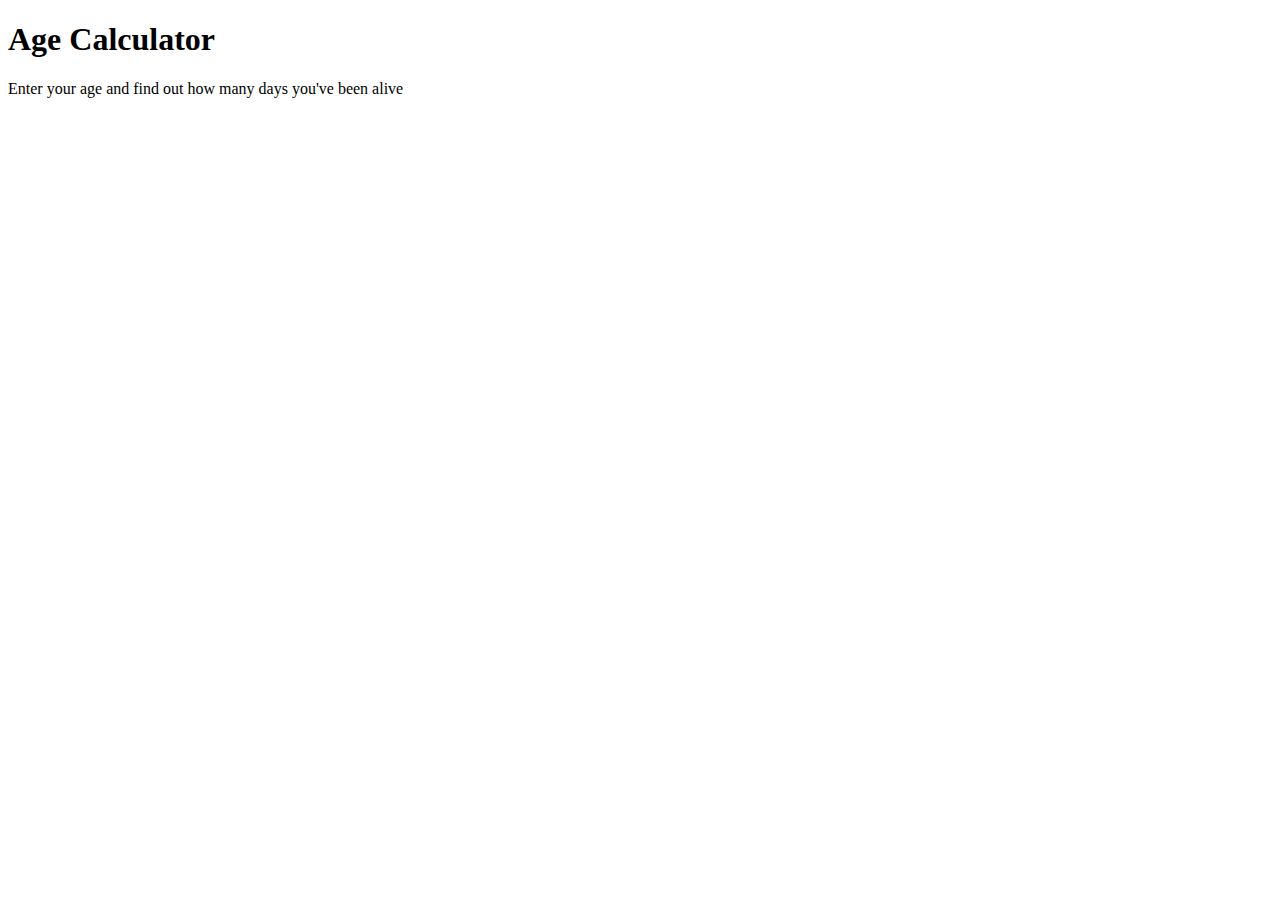
<file: age-calculator/index.html>
<!DOCTYPE html>
<html>
<head>
	<title>Age Calculator</title>
</head>
<body>
<h1>Age Calculator</h1>
<p>Enter your age and find out how many days you've been alive</p>

<script type="text/javascript" src="script.js"></script>
</body>
</html>
</file>
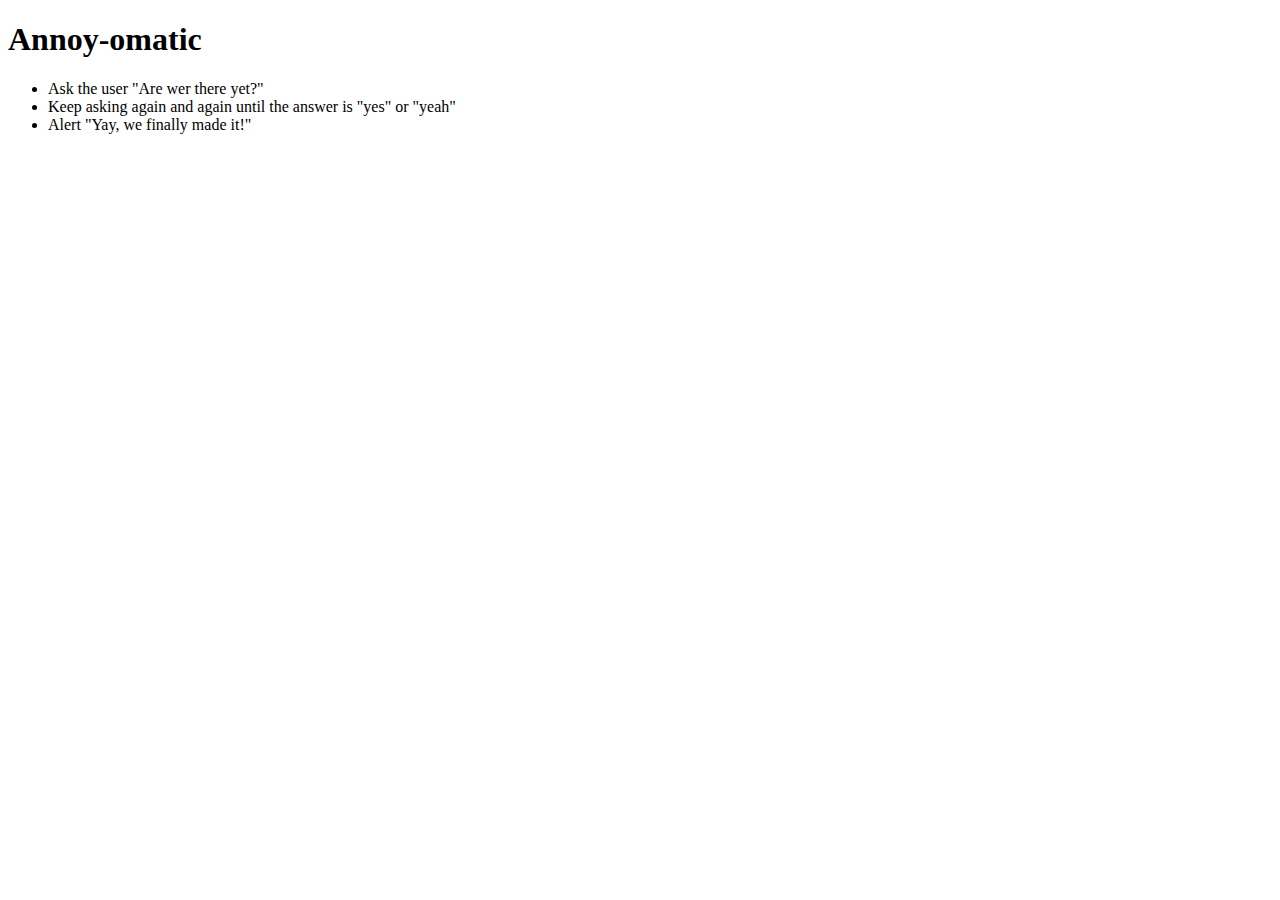
<file: annoy-omatic/index.html>
<!DOCTYPE html>
<html>
<head>
	<title>Annoy-omatic</title>
</head>
<body>
	<h1>Annoy-omatic</h1>
	<ul>
		<li>Ask the user "Are wer there yet?"</li>
		<li>Keep asking again and again until the answer is "yes" or "yeah"</li>
		<li>Alert "Yay, we finally made it!"</li>
	</ul>

<script type="text/javascript" src="script.js"></script>
</body>
</html>
</file>
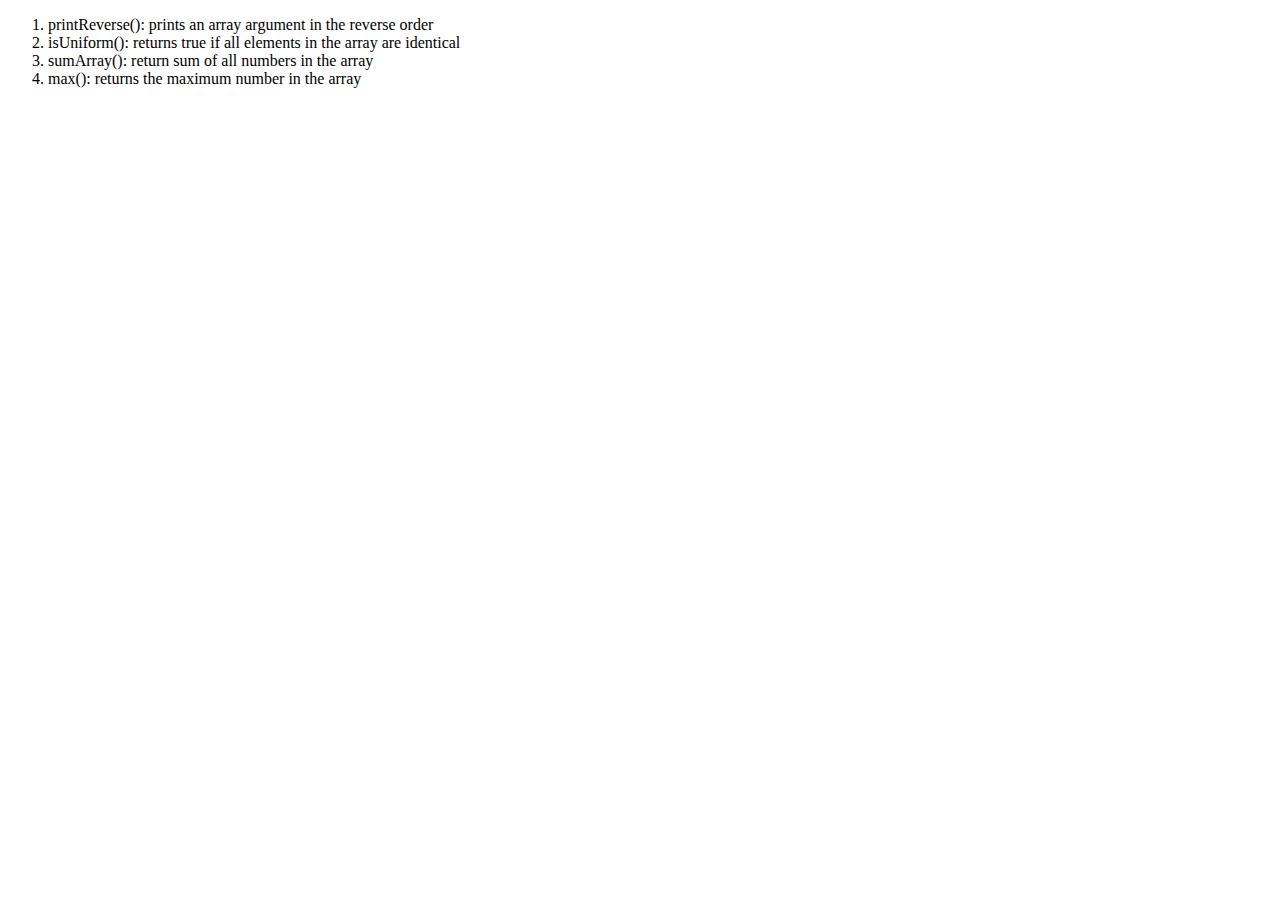
<file: array-problem-set/index.html>
<!DOCTYPE html>
<html>
<head>
	<title>Array Problem Set</title>
</head>
<body>
<ol>
	<li>printReverse(): prints an array argument in the reverse order</li>
	<li>isUniform(): returns true if all elements in the array are identical</li>
	<li>sumArray(): return sum of all numbers in the array</li>
	<li>max(): returns the maximum number in the array</li>
</ol>

<script type="text/javascript" src="script.js"></script>
</body>
</html>
</file>
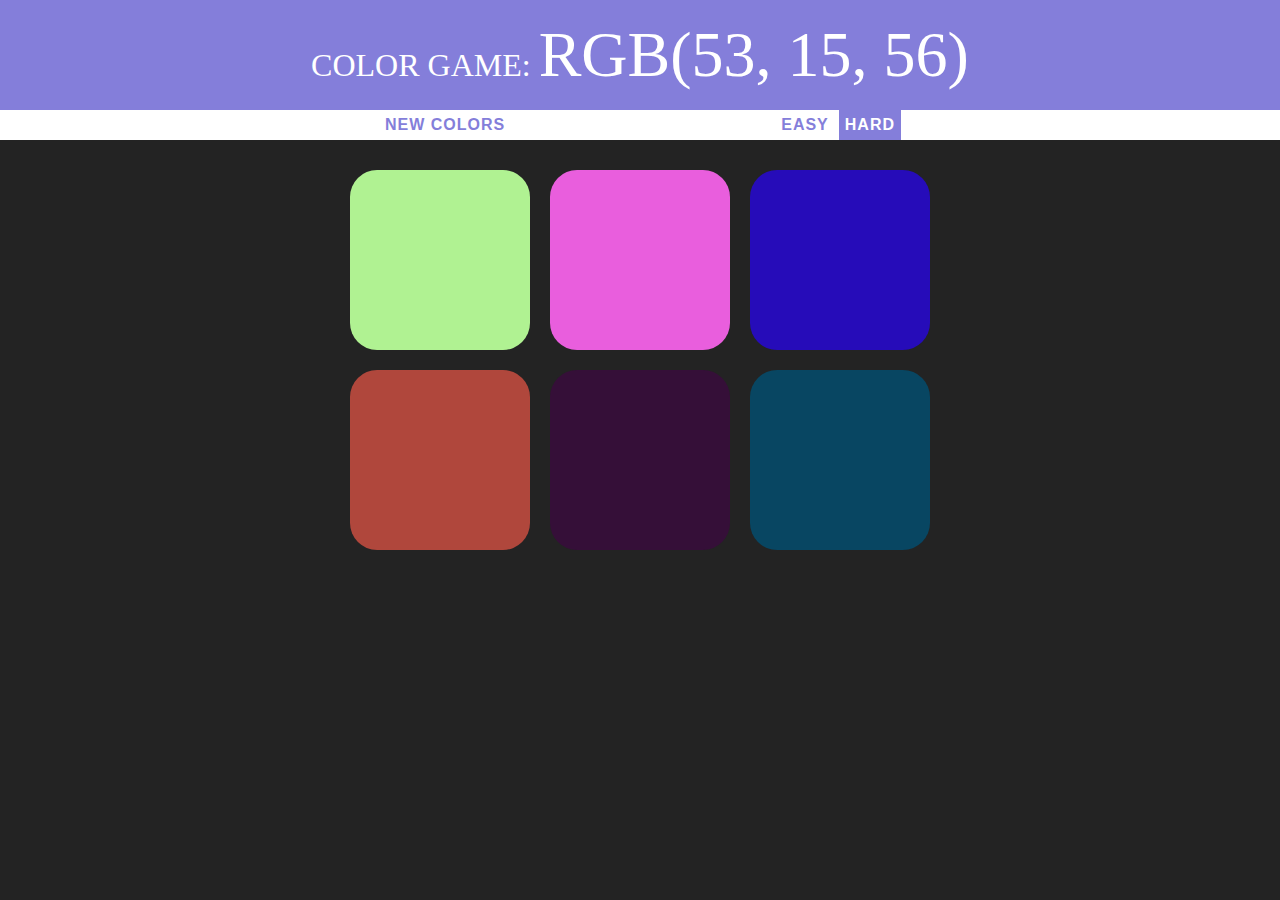
<file: color-game/index.html>
<!DOCTYPE html>
<html>
  <head>
    <meta charset="utf-8">
    <title>Color Game</title>
    <link rel="stylesheet" href="style.css">
  </head>
  <body>
    <h1>Color Game: <span id="colorDisplay">RBG</span></h1>

    <div id="stripe">
      <button id="reset">New Colors</button>
      <span id="message"></span>
      <button class="mode">Easy</button>
      <button class="mode selected">Hard</button>
    </div>
    <div id="container">
      <div class="square"></div>
      <div class="square"></div>
      <div class="square"></div>
      <div class="square"></div>
      <div class="square"></div>
      <div class="square"></div>
    </div>

  <script type="text/javascript" src="script.js">
  </script>
  </body>
</html>
</file>
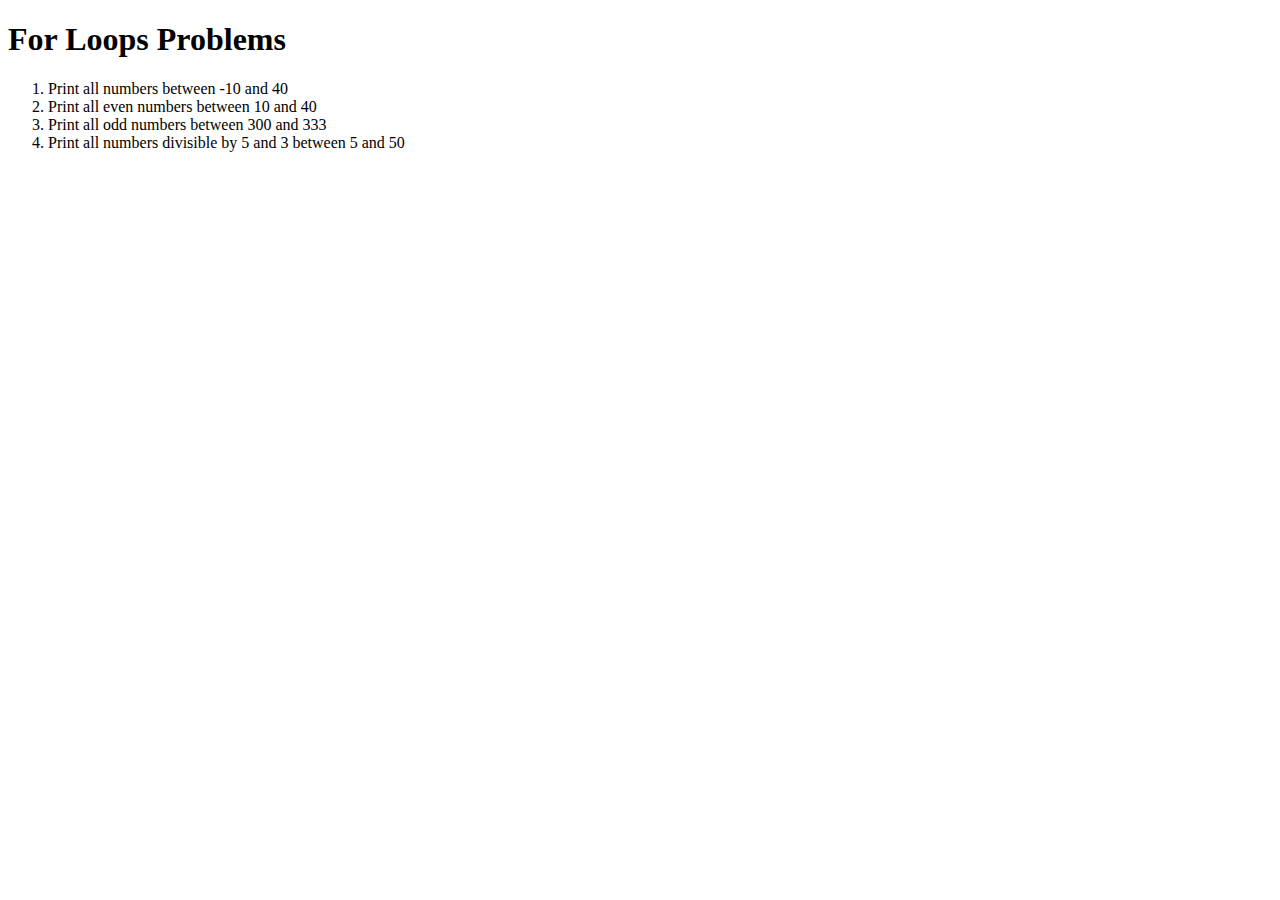
<file: for-loop-problems/index.html>
<!DOCTYPE html>
<html>
<head>
	<title>For Loops</title>
</head>
<body>
<h1>For Loops Problems</h1>
<ol>
	<li>Print all numbers between -10 and 40</li>
	<li>Print all even numbers between 10 and 40</li>
	<li>Print all odd numbers between 300 and 333</li>
	<li>Print all numbers divisible by 5 and 3 between 5 and 50</li>
</ol>
<script type="text/javascript" src="script.js"></script>
</body>
</html>
</file>
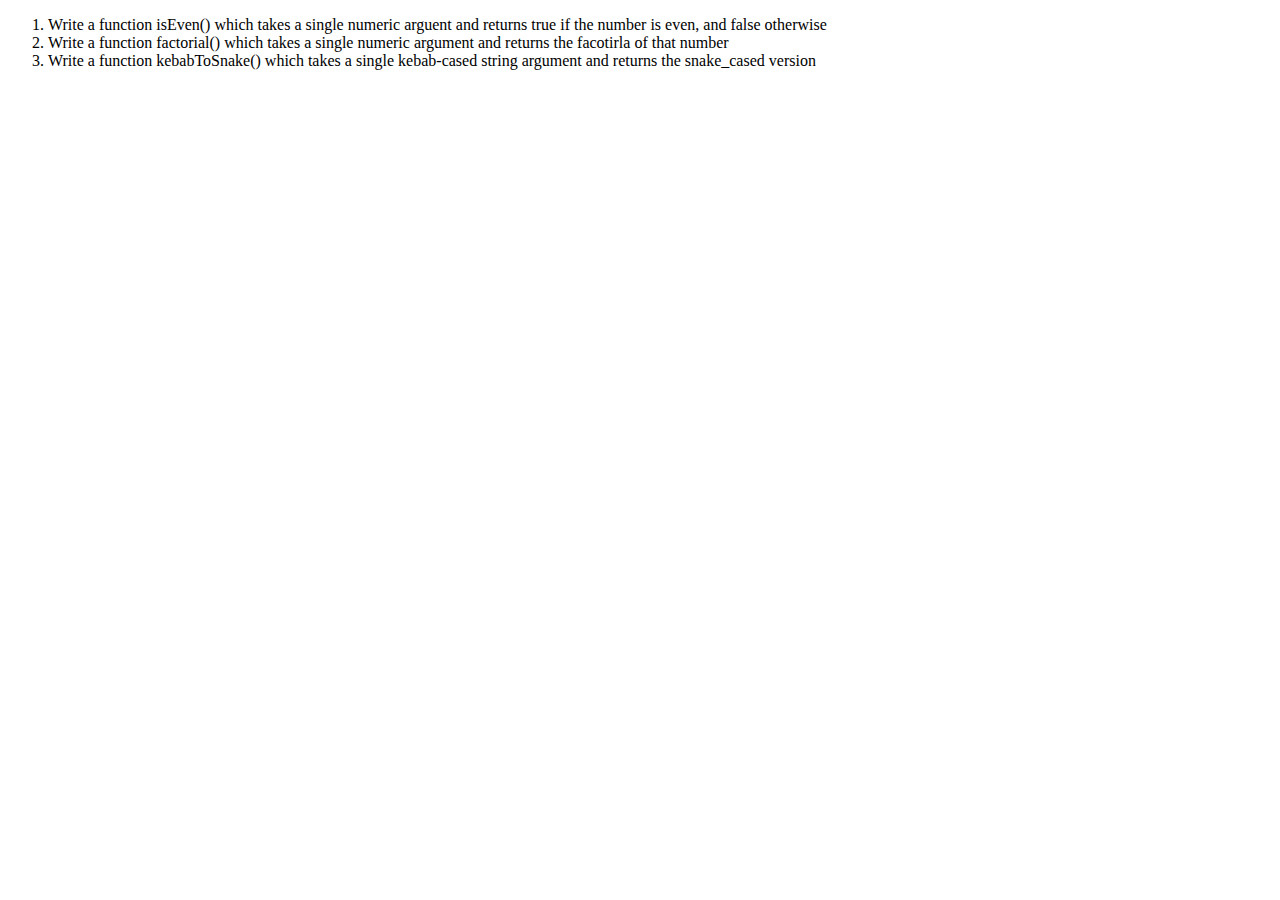
<file: function-problem-set/index.html>
<!DOCTYPE html>
<html>
<head>
	<title>Function Problem Set</title>
</head>
<body>
<ol>
	<li>Write a function isEven() which takes a single numeric arguent and returns true if the number is even, and false otherwise</li>
	<li>Write a function factorial() which takes a single numeric argument and returns the facotirla of that number</li>
	<li>Write a function kebabToSnake() which takes a single kebab-cased string argument and returns the snake_cased version</li>
</ol>

<script type="text/javascript" src="script.js"></script>
</body>
</html>
</file>
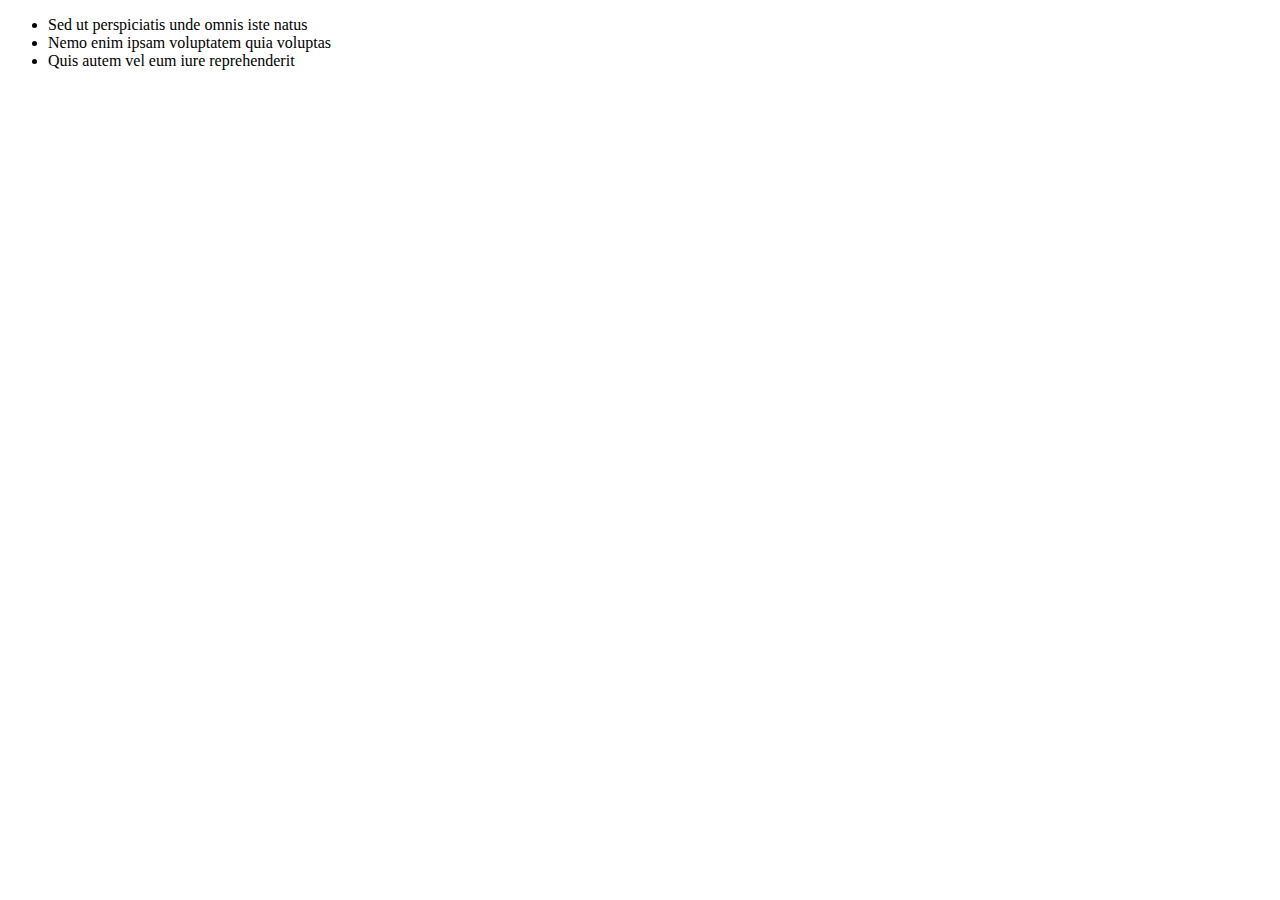
<file: hover-todo-list/index.html>
<!DOCTYPE html>
<html>
  <head>
    <meta charset="utf-8">
    <title>Todo List</title>
    <link rel="stylesheet" href="style.css">
  </head>
  <body>
    <ul>
      <li>Sed ut perspiciatis unde omnis iste natus</li>
      <li>Nemo enim ipsam voluptatem quia voluptas</li>
      <li>Quis autem vel eum iure reprehenderit</li>
    </ul>

    <script type="text/javascript" src="script.js"></script>
  </body>
</html>
</file>
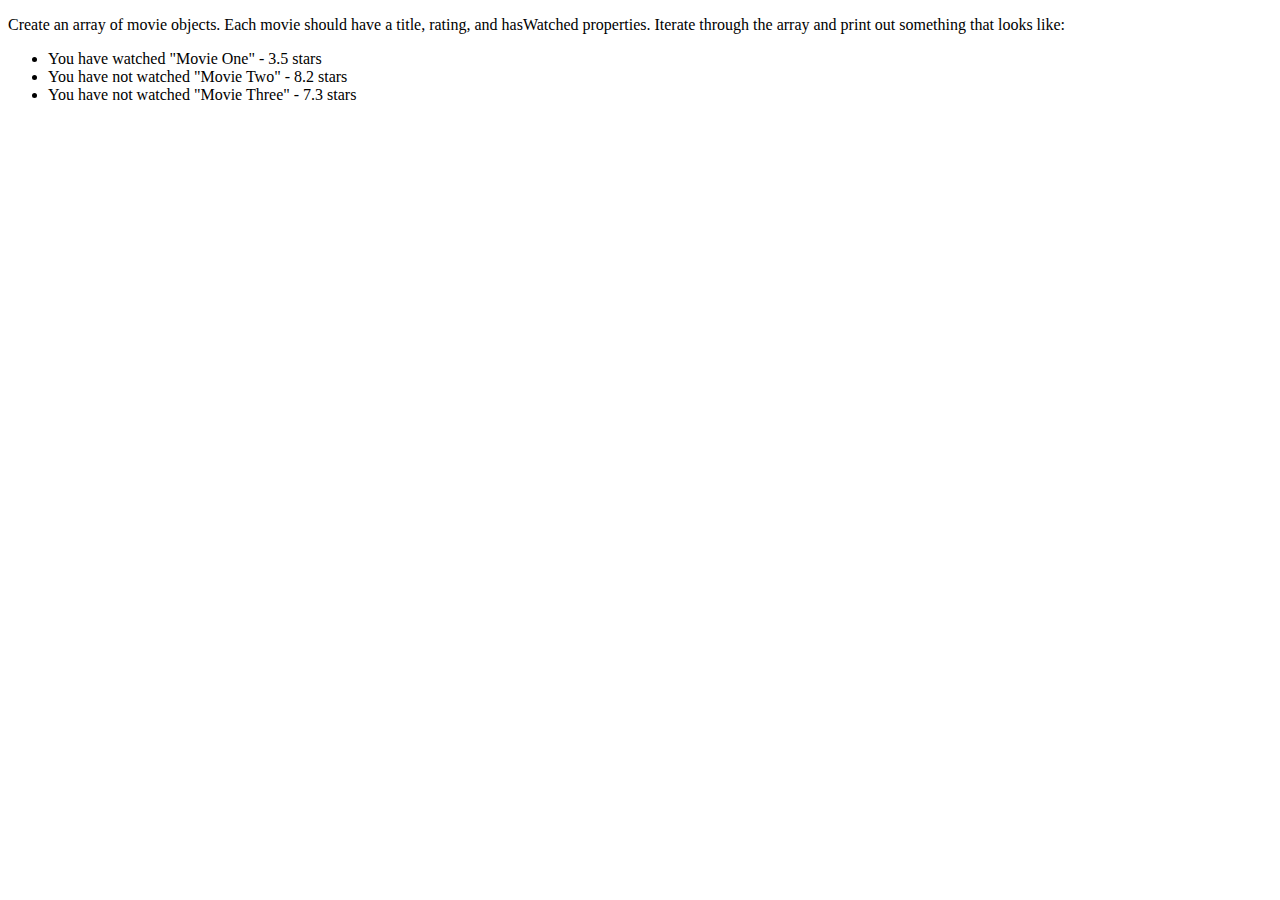
<file: movie-db/index.html>
<!DOCTYPE html>
<html>
<head>
	<title>Movie DB</title>
</head>
<body>
<p>Create an array of movie objects. Each movie should have a title, rating, and hasWatched properties. Iterate through the array and print out something that looks like:</p>
<ul>
	<li>You have watched "Movie One" - 3.5 stars</li>
	<li>You have not watched "Movie Two" - 8.2 stars</li>
	<li>You have not watched "Movie Three" - 7.3 stars</li>
</ul>

<script type="text/javascript" src="script.js"></script>
</body>
</html>
</file>
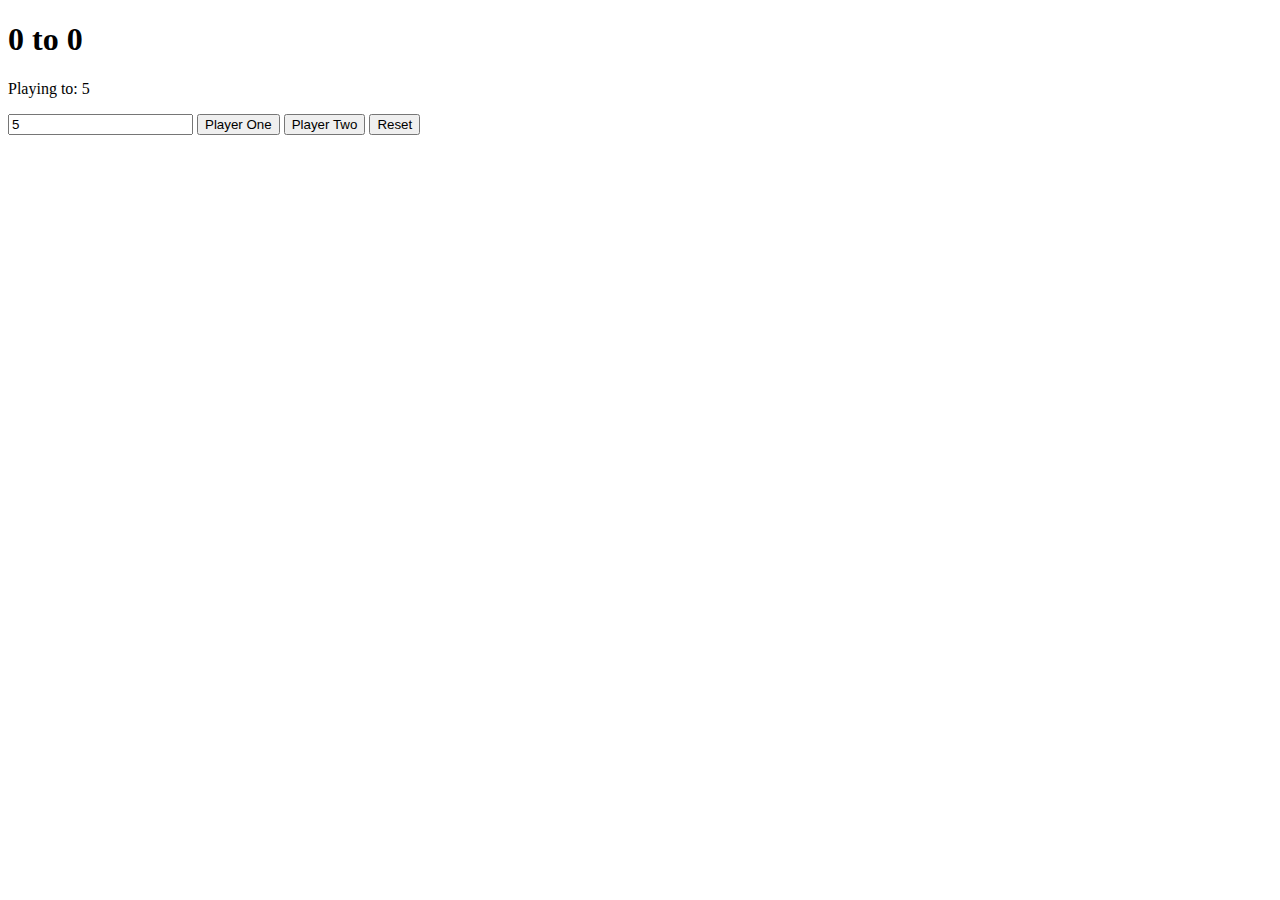
<file: score-keeper/index.html>
<!DOCTYPE html>
<html>
  <head>
    <meta charset="utf-8">
    <title>Score Keeper</title>
    <link rel="stylesheet" href="style.css">
  </head>
  <body>
    <h1><span id="p1Display">0</span> to <span id="p2Display">0</span></h1>

    <p>Playing to: <span id="maxScoreDisplay">5</span></p>

    <input id="scoreInput" type="number" value="5">
    <button id="p1">Player One</button>
    <button id="p2">Player Two</button>
    <button id="reset">Reset</button>

    <script type="text/javascript" src="script.js"></script>
  </body>
</html>
</file>
<file: color-game/style.css>
body {
  background-color: #232323;
  font-family: "Montserrat", "Avenir";
  margin: 0;
}
#container {
  margin: 20px auto;
  max-width: 600px;
}
h1 {
  color: white;
  background: rgb(132, 126, 218);
  font-weight: normal;
  line-height: 1.1;
  margin: 0;
  padding: 20px 0;
  text-align: center;
  text-transform: uppercase;
}
#colorDisplay {
  font-size: 200%;
}
#stripe {
  background: white;
  height: 30px;
  text-align: center;
}
.selected {
  background: rgb(132, 126, 218);
  color: white;
  margin: 0;
}
#message {
  display: inline-block;
  width: 20%;
}
button {
  background: none;
  border: none;
  color: rgb(132, 126, 218);
  font-size: inherit;
  font-weight: 700;
  height: 100%;
  letter-spacing: 1px;
  margin: 0;
  outline: none;
  text-transform: uppercase;
  transition: all 0.3s;
  -moz-transition: all 0.3s;
  -webkit-transition: all 0.3s;
}
button:hover {
  background: rgb(132, 126, 218);
  color: white;
}
.square {
  background: purple;
  border-radius: 15%;
  float: left;
  margin: 1.66%;
  padding-bottom: 30%;
  transition: background 0.5s;
  -moz-transition: background 0.5s;
  -webkit-transition: background 0.5s;
  width: 30%;
}
</file>
<file: hover-todo-list/style.css>
.complete {
  text-decoration: line-through;
  opacity: 0.5;
}

.select {
  color: purple;
}
</file>
<file: score-keeper/style.css>
.winner {
  color: green;
}
</file>
